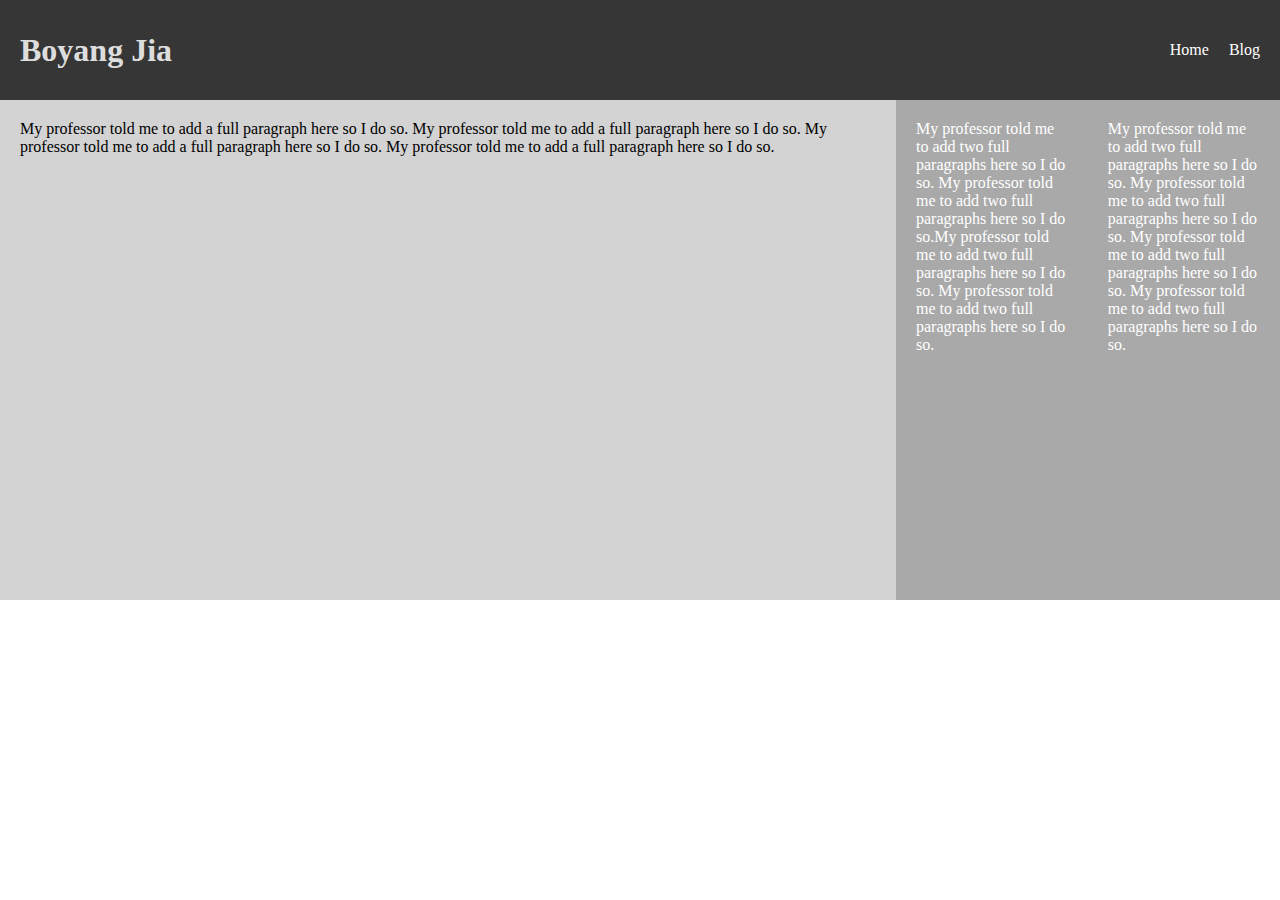
<file: index.html>
<!DOCTYPE html>
<html lang="en-US">
<head>
    <meta charset="utf-8" />
    <meta http-equiv="X-UA-Compatible" content="IE=edge">
    <title>IST363 Lab 1</title>
    <meta name="viewport" content="width=device-width, initial-scale=1">
    <link rel="stylesheet" type="text/css" media="screen" href="styles.css" />
</head>
<body>
    <div class="header">
        <h1>Boyang Jia</h1>

        <ul class="navigation">
            <li><a href="index.html">Home</a></li>
            <li><a href="blog.html">Blog</a></li>
        </ul>
    </div>

    <div class="main">
        <div class="content">
            <p>
                My professor told me to add a full paragraph here so I do so. My professor told me to add a full paragraph here so I do so. My professor told me to add a full paragraph here so I do so. My professor told me to add a full paragraph here so I do so.
            </p>
        </div>
        <div class="sidebar">
            <p>
                My professor told me to add two full paragraphs here so I do so. My professor told me to add two full paragraphs here so I do so.My professor told me to add two full paragraphs here so I do so. My professor told me to add two full paragraphs here so I do so.
            </p>
            <p>
                My professor told me to add two full paragraphs here so I do so. My professor told me to add two full paragraphs here so I do so. My professor told me to add two full paragraphs here so I do so. My professor told me to add two full paragraphs here so I do so.
            </p>
        </div>
    </div>
</body>
</html>
</file>
<file: styles.css>
html, body{
    padding: 0px;
    margin: 0px;
}

.header{
    height: 60px;
    line-height: 60px;
    padding: 20px;
    background-color: rgba(32, 32, 32, 0.9);
    display: flex;
    justify-content: space-between;
}

h1{
    text-align: left;
    margin: 0;
    color: rgba(245, 245, 245, 0.9)
}

.header a{
    text-decoration: none;
    color: white;
    margin-left: 20px;
}

.navigation{
    margin: 0px;
    display: inline-flex;
    list-style-type: none;
}

.main{
    display: flex;
}

.content{
    min-height: 500px;
    width: 70%;
    background-color: lightgrey;
    float: left;
    min-height: 500px;
}

.sidebar{
    min-height: 500px;
    width: 30%;
    background-color: darkgray;
    color: white;
    float: left;
    display: inline-flex;
}

.content p{
    margin: 20px;
}

.sidebar p{
    margin: 20px;
}

.blog-post{
    margin: 10px;
    background-color: white;
    border: 1px solid lightgray;
    border-radius: 5px;
    padding: 10px;
}

.blog-post img{
    float: left;
    margin-right: 10px;
    margin-bottom: 10px;

}
</file>
